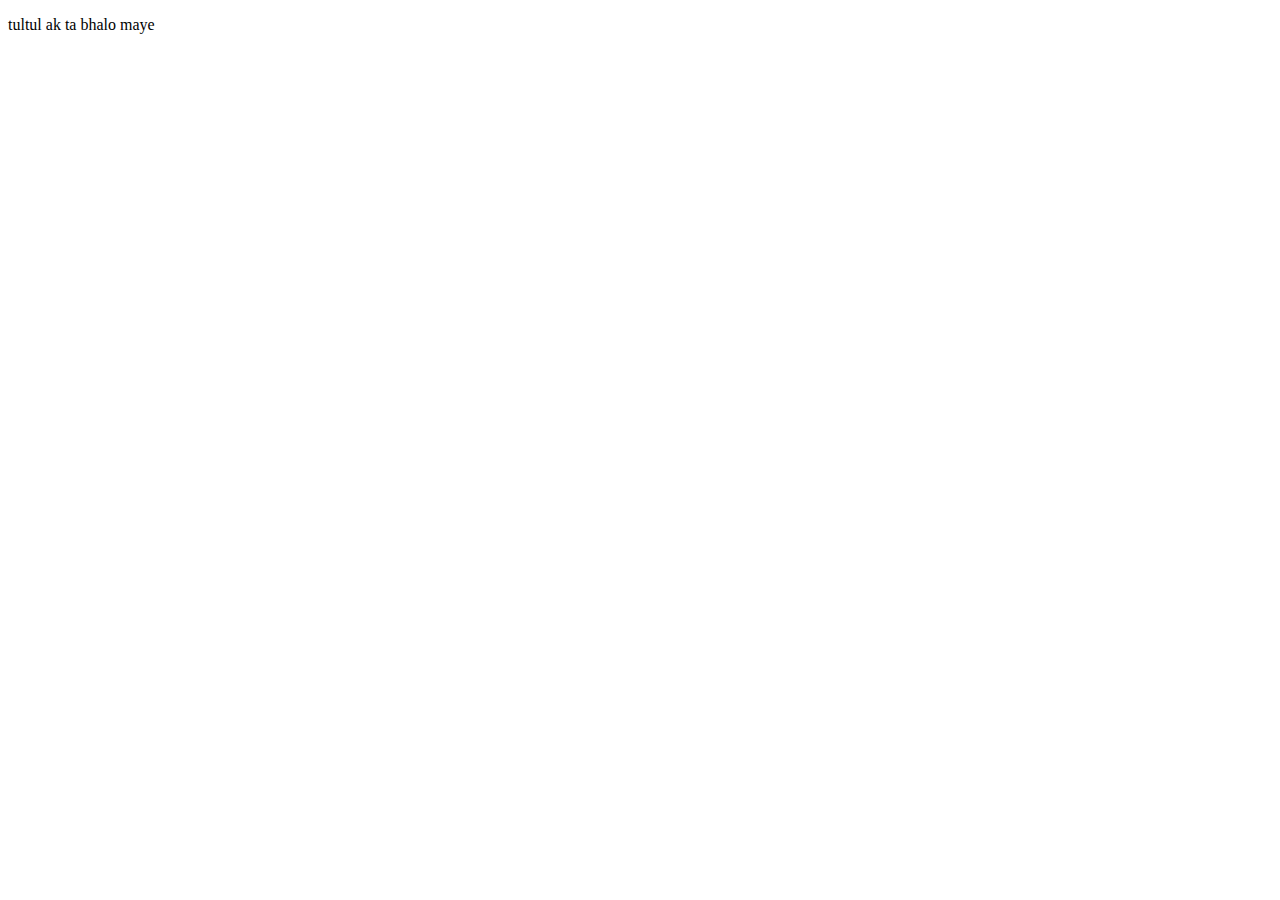
<file: style.css/index.html>
<!DOCTYPE html>
<html lang="en">
<head>
    <meta charset="UTF-8">
    <meta name="viewport" content="width=device-width, initial-scale=1.0">
    <title>Website</title>
</head>
<body>
    <p>
        tultul ak ta bhalo maye
    </p>
    
</body>
</html>
</file>
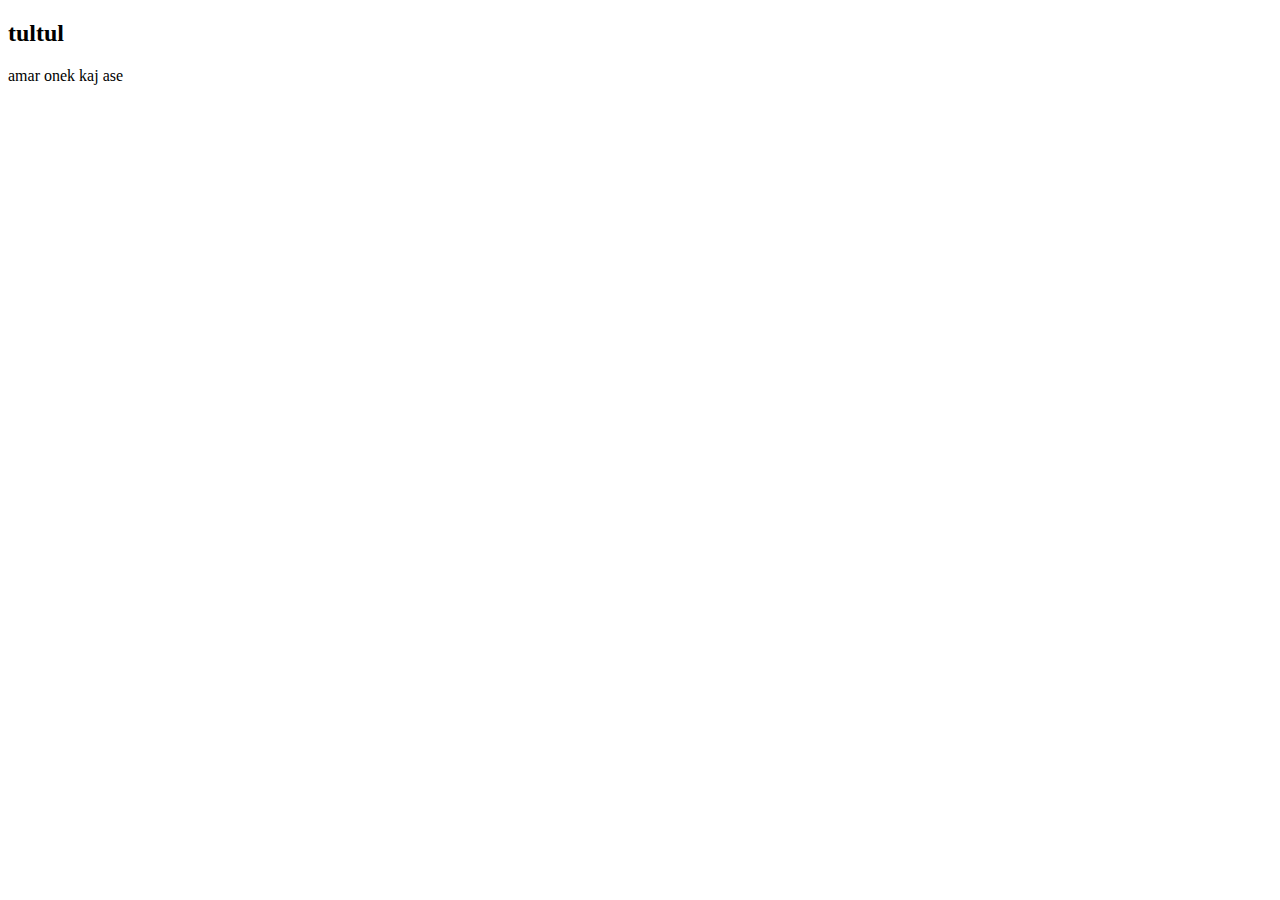
<file: style.css/blog.html>
<!DOCTYPE html>
<html lang="en">
<head>
    <meta charset="UTF-8">
    <meta name="viewport" content="width=device-width, initial-scale=1.0">
    <title>my blog</title>
</head>
<body>
    <h2>tultul</h2>
    <p>
        amar onek kaj ase
    </p>
    
</body>
</html>
</file>
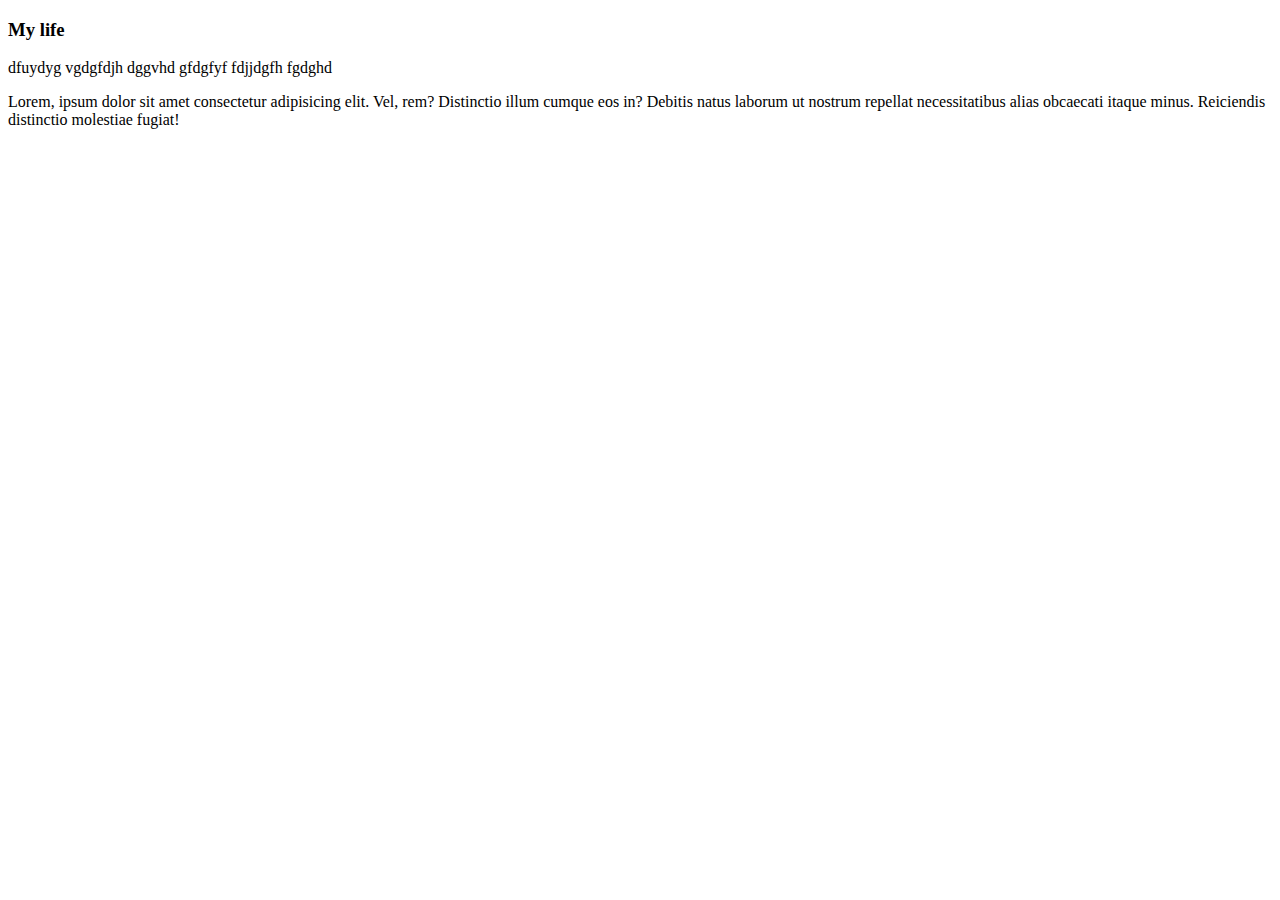
<file: style.css/web.html>
<!DOCTYPE html>
<html lang="en">
<head>
    <meta charset="UTF-8">
    <meta name="viewport" content="width=device-width, initial-scale=1.0">
    <title>bugicugi</title>
   
    
</head>
<body>
    <h3>My life</h3>
    <p class="tul">dfuydyg vgdgfdjh dggvhd gfdgfyf fdjjdgfh fgdghd</p>
    <div>
        <p>
            Lorem, ipsum dolor sit amet consectetur adipisicing elit. 
            Vel, rem? Distinctio illum cumque eos in? Debitis natus laborum
             ut nostrum repellat necessitatibus alias obcaecati itaque minus. 
            Reiciendis distinctio molestiae fugiat!
        </p>
    </div>
    
</body>
</html>
</file>
